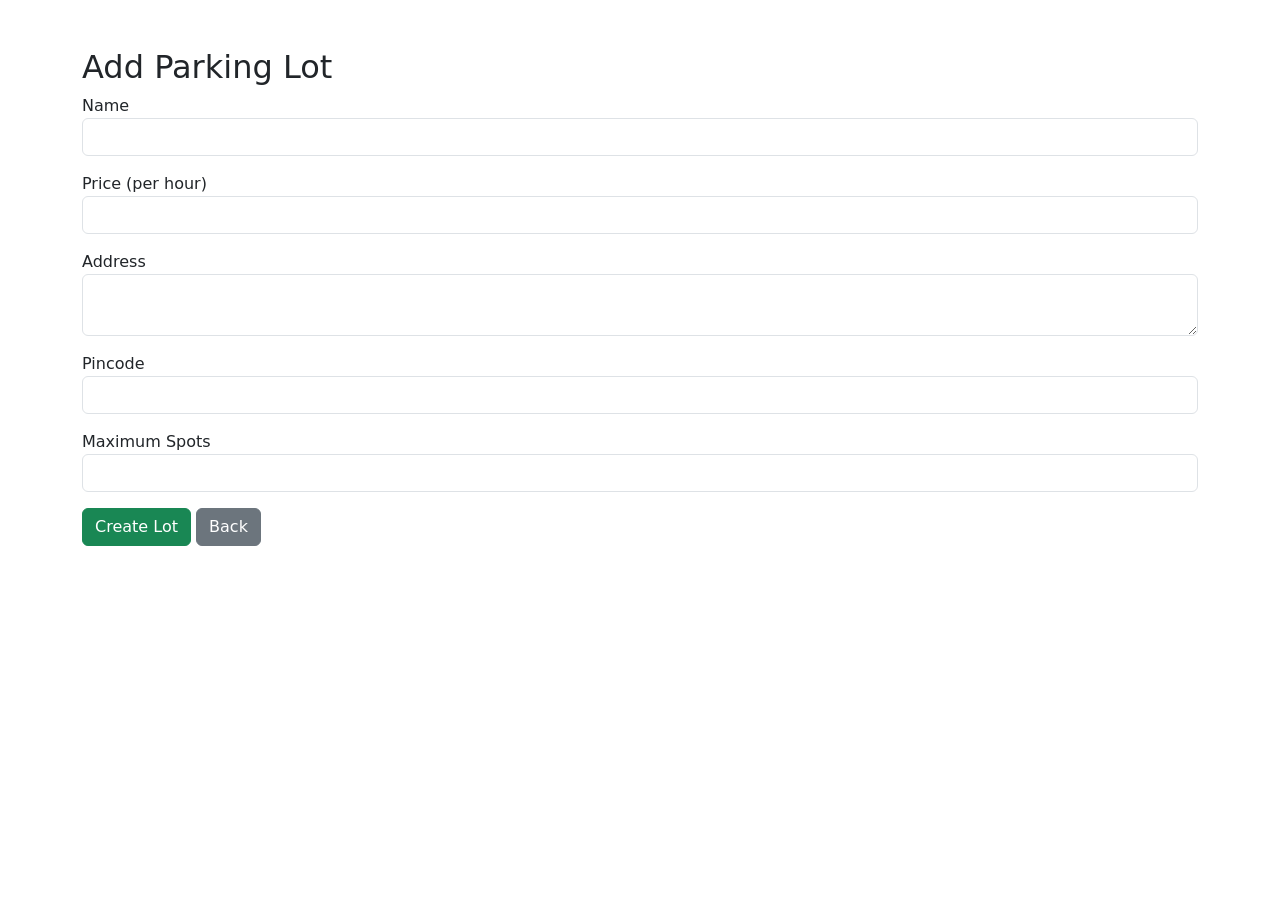
<file: Vehicle parking application/templates/add_lot.html>
<!DOCTYPE html>
<html>
<head>
    <title>Add Parking Lot</title>
    <link href="https://cdn.jsdelivr.net/npm/bootstrap@5.3.0/dist/css/bootstrap.min.css" rel="stylesheet">
</head>
<body class="container mt-5">
    <h2>Add Parking Lot</h2>
    <form method="POST">
        <div class="mb-3">
            <label>Name</label>
            <input type="text" name="name" class="form-control" required>
        </div>
        <div class="mb-3">
            <label>Price (per hour)</label>
            <input type="number" step="0.1" name="price" class="form-control" required>
        </div>
        <div class="mb-3">
            <label>Address</label>
            <textarea name="address" class="form-control" required></textarea>
        </div>
        <div class="mb-3">
            <label>Pincode</label>
            <input type="text" name="pincode" class="form-control" required>
        </div>
        <div class="mb-3">
            <label>Maximum Spots</label>
            <input type="number" name="max_spots" class="form-control" required>
        </div>
        <button class="btn btn-success" type="submit">Create Lot</button>
        <a href="{{ url_for('admin_dashboard') }}" class="btn btn-secondary">Back</a>
    </form>
</body>
</html>
</file>
